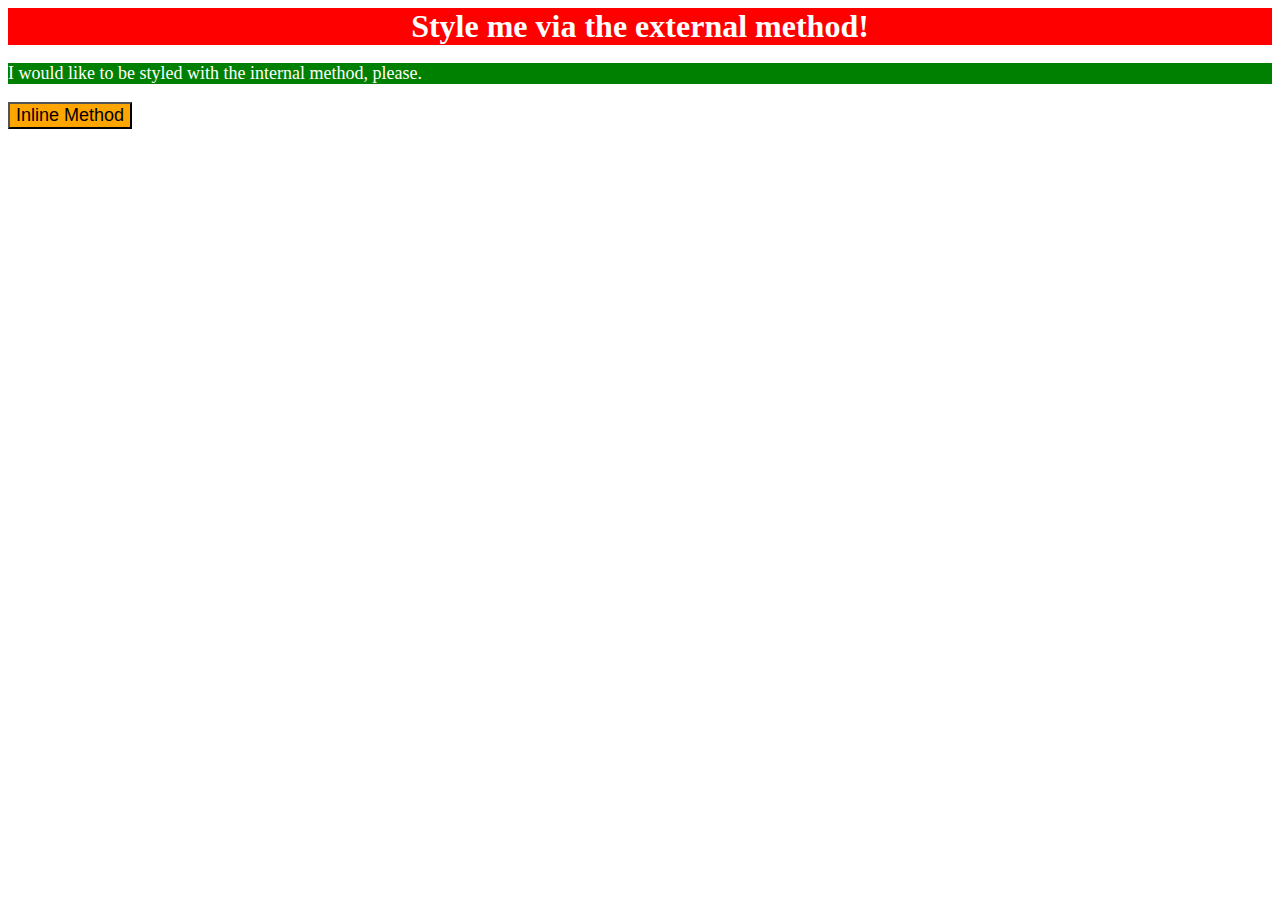
<file: foundations/01-css-methods/index.html>
<!DOCTYPE html>
<html lang="en">
  <head>
    <meta charset="UTF-8">
    <meta http-equiv="X-UA-Compatible" content="IE=edge">
    <meta name="viewport" content="width=device-width, initial-scale=1.0">
    <title>Methods for Adding CSS</title>
    <link rel="stylesheet" href="styles.css">
    <style>
      p {
        background-color: green;
        color: white;
        font-size: 18px;
      }
    </style>
  </head>
  <body>
    <div>Style me via the external method!</div>
    <p>I would like to be styled with the internal method, please.</p>
    <button style="background-color: orange; font-size: 18px;">Inline Method</button>
  </body>
</html>
</file>
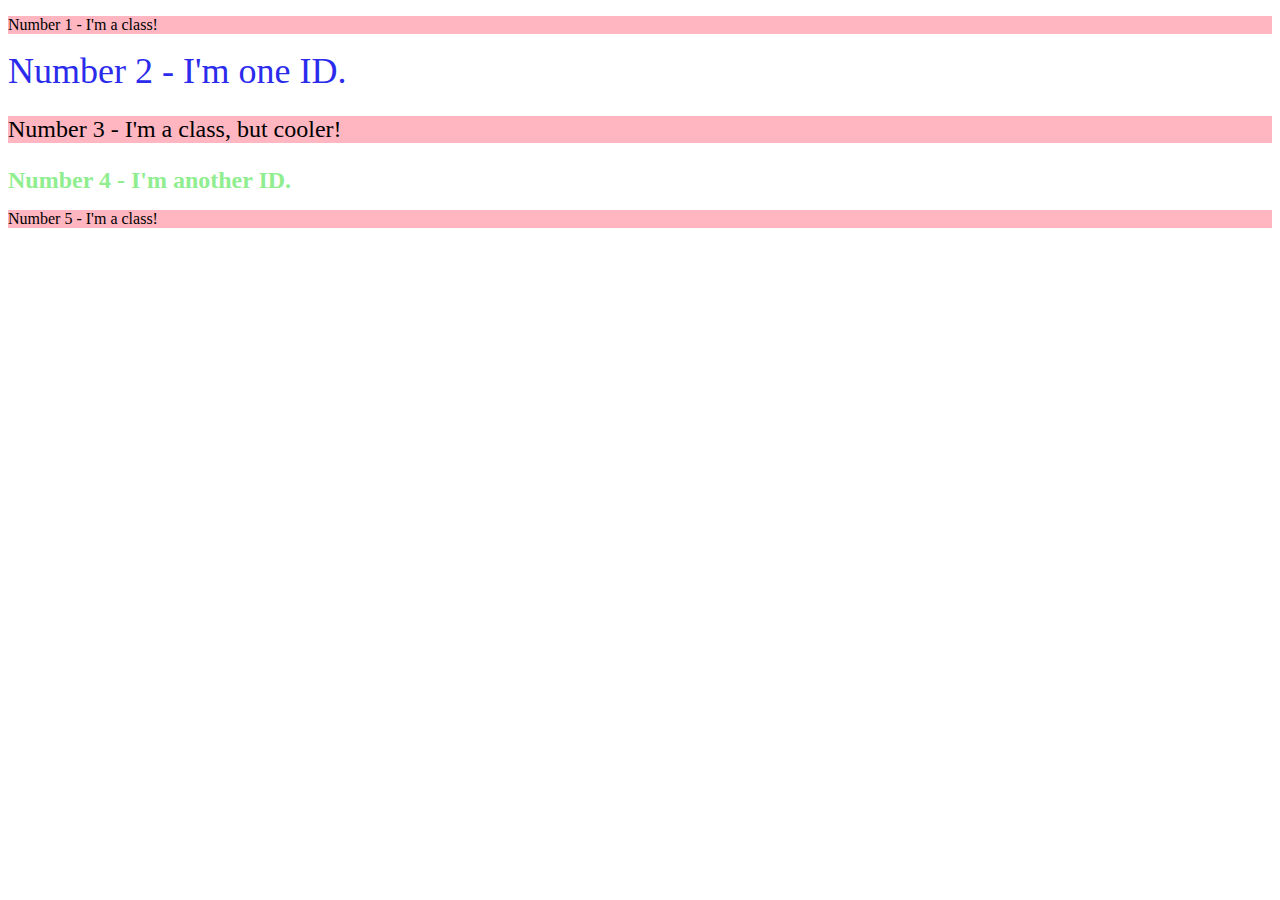
<file: foundations/02-class-id-selectors/index.html>
<!DOCTYPE html>
<html lang="en">
  <head>
    <meta charset="UTF-8">
    <meta http-equiv="X-UA-Compatible" content="IE=edge">
    <meta name="viewport" content="width=device-width, initial-scale=1.0">
    <title>Class and ID Selectors</title>
    <link rel="stylesheet" href="style.css">
  </head>
  <body>
    <p class="odd-numbers number-one">Number 1 - I'm a class!</p>
    <div id="number-two">Number 2 - I'm one ID.</div>
    <p class="odd-numbers number-three">Number 3 - I'm a class, but cooler!</p>
    <div id="number-four">Number 4 - I'm another ID.</div>
    <p class="odd-numbers number-five">Number 5 - I'm a class!</p>
  </body>
</html>
</file>
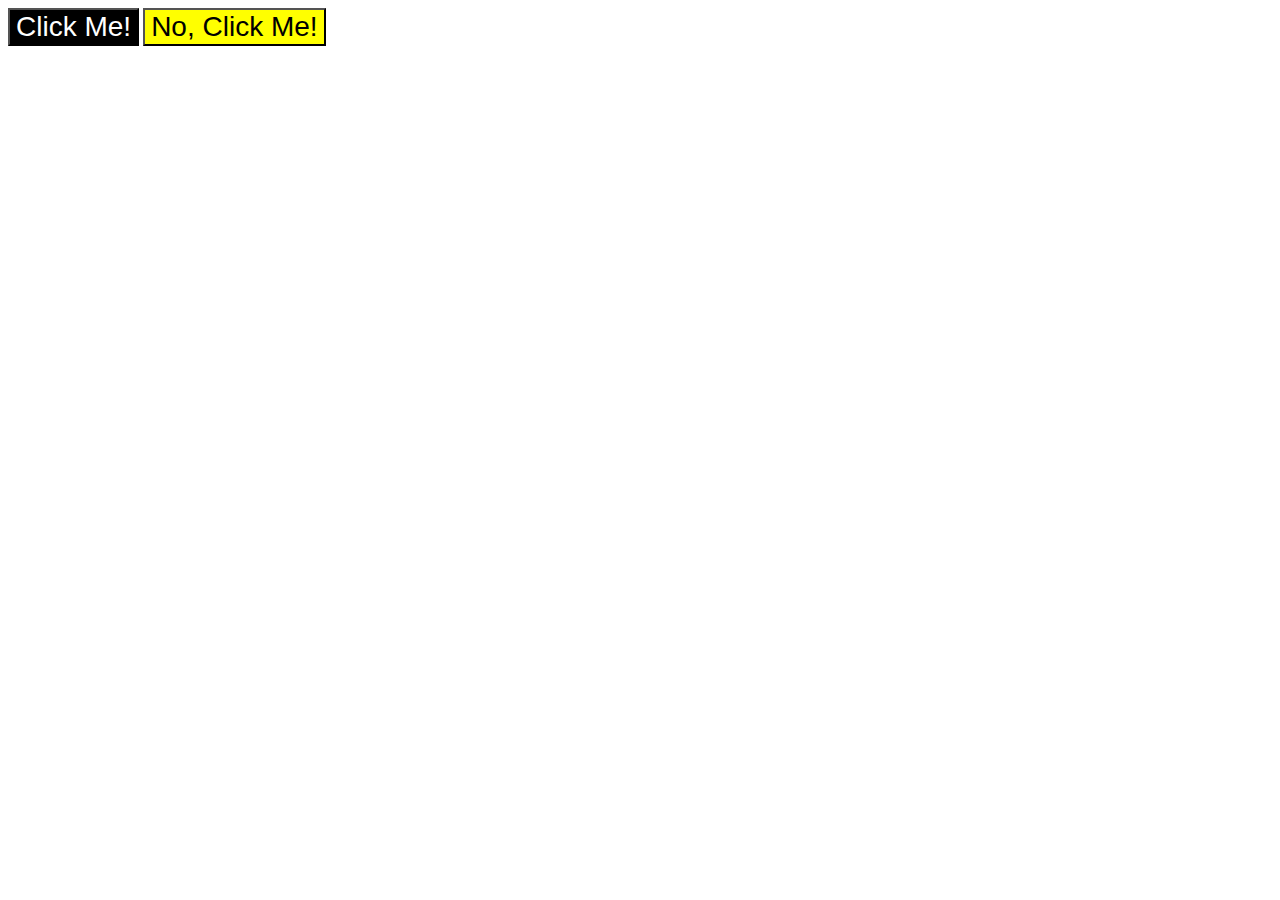
<file: foundations/03-grouping-selectors/index.html>
<!DOCTYPE html>
<html lang="en">
  <head>
    <meta charset="UTF-8">
    <meta http-equiv="X-UA-Compatible" content="IE=edge">
    <meta name="viewport" content="width=device-width, initial-scale=1.0">
    <title>Grouping Selectors</title>
    <link rel="stylesheet" href="style.css">
  </head>
  <body>
    <button class="font-size-type first-button">Click Me!</button>
    <button class="font-size-type second-button">No, Click Me!</button>
  </body>
</html>
</file>
<file: foundations/01-css-methods/styles.css>
div {
    background-color: red;
    color: white;
    font-size: 32px;
    text-align: center;
    font-weight: bold;
}
</file>
<file: foundations/02-class-id-selectors/style.css>
.odd-numbers {
    background-color: rgb(255, 182, 193);
    font: Verdana, "DejavuSans", sans-seriff ;
}

#number-two {
    color: rgb(43, 43, 236);
    font-size: 36px;
}

.number-three {
    font-size: 24px;
}

#number-four {
    color: rgb(144, 238, 144);
    font-weight: bold;
    font-size: 24px;
}
</file>
<file: foundations/03-grouping-selectors/style.css>
.font-size-type {
    font-size: 28px;
    font-family: Helvetica,'Times New Roman', serif;
}

.first-button {
    background-color: black;
    color: white;
}

.second-button {
    background-color: yellow;
    
}
</file>
